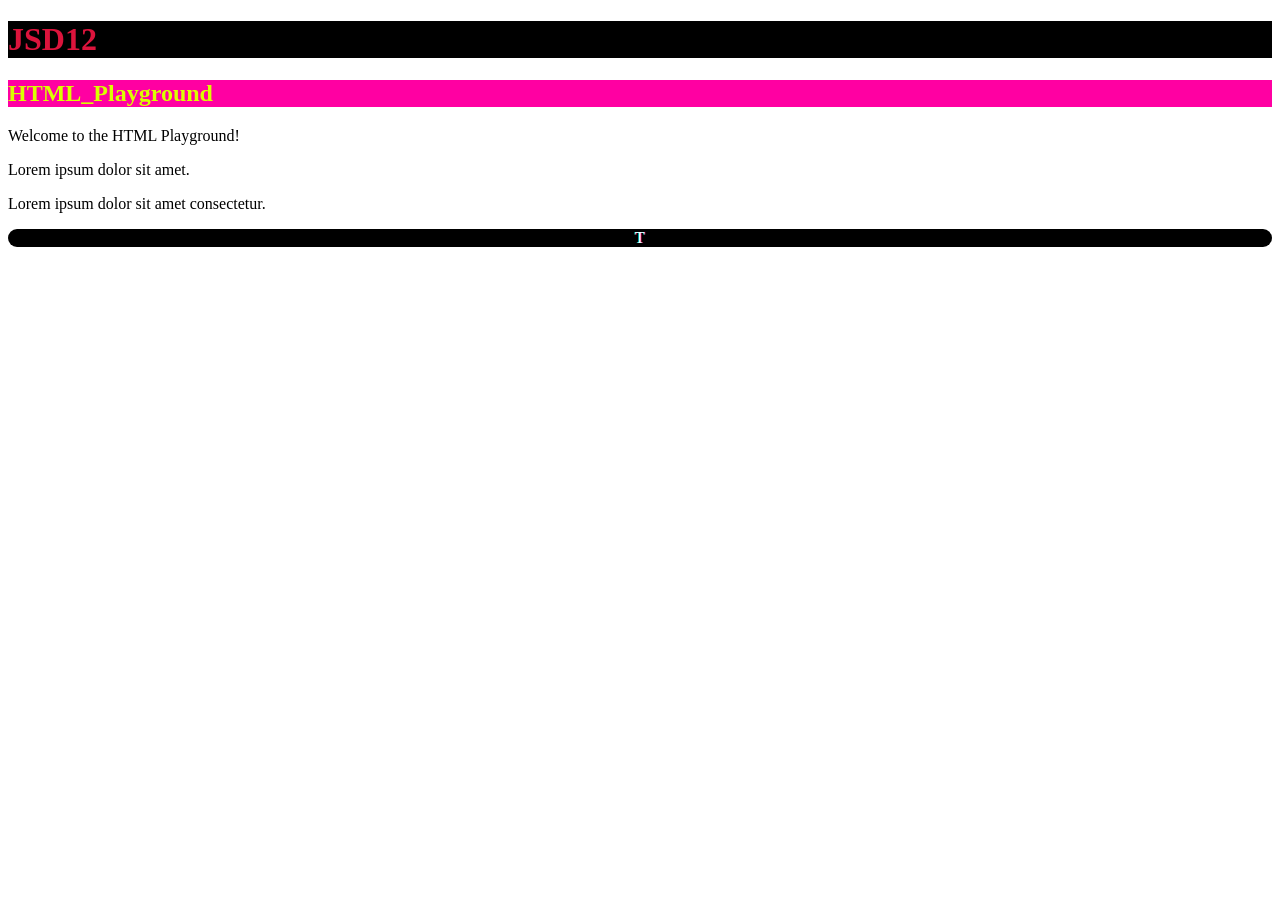
<file: Index.html>
<!DOCTYPE html>
<html lang="en">
<head>
    <meta charset="UTF-8">
    <meta name="viewport" content="width=device-width, initial-scale=1.0">
    <title>Document</title>
    <style>
        .html {
            color: rgb(217, 255, 0);
            background: #ff00a2;
        }
    </style>
<link rel="stylesheet" href="CSS-01.css">
</head>

<body>
    <h1 style="color: crimson; background: #000;">JSD12</h1>
    <h2 class="html">HTML_Playground</h2>
    <p class="pg">Welcome to the HTML Playground!</p>
    <p class="pg2">Lorem ipsum dolor sit amet.</p>
    <p class="pg2">Lorem ipsum dolor sit amet consectetur.</p>
    <p class="pg3"> T </p>
</body>
</html>
</file>
<file: CSS-01.css>
/* .pg{
     color:rgb(175, 181, 0);
     background: #645f5f;
 }; */






.pg3{
    
    text-shadow:aqua -0.75px -0.25px 0px, rgb(255, 12, 97) 0.75px 0.05px 0px;
    
    background: #000000;
    color: white;
    text-align: center;
    border-radius: 50px;
    /* font-size: 100px; */
    /* font-family:monospace; */
 };
</file>
